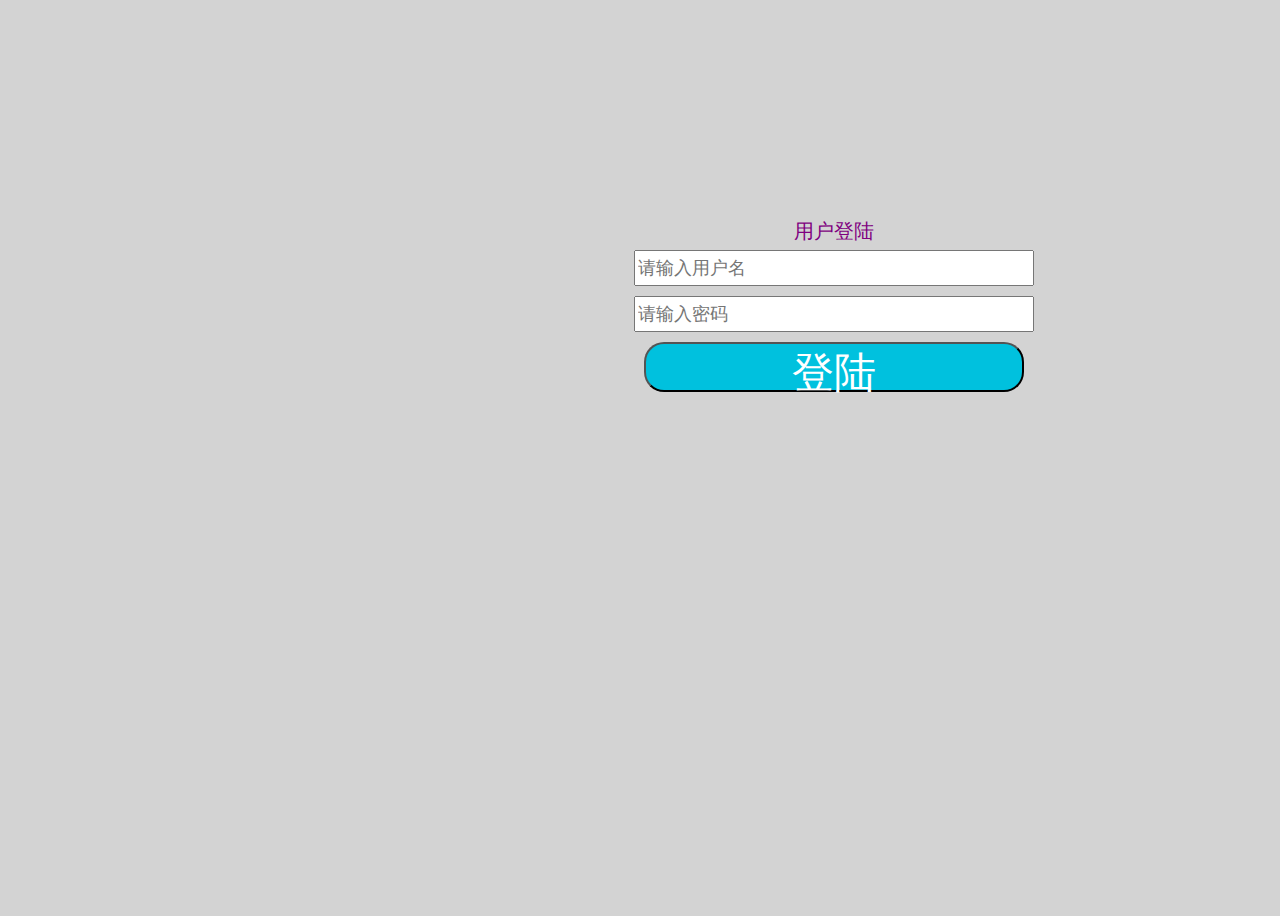
<file: web/src/main/resources/static/index.html>
<!DOCTYPE html>
<html>
<head>
    <meta charset="UTF-8">
    <title>登陆</title>
    <link rel="stylesheet" href="index.css">
    <script src="https://apps.bdimg.com/libs/jquery/2.1.4/jquery.min.js">
    </script>
    <script>
        const CONTENT_JSON = "application/json; charset=utf-8";

        function login() {
            var userName = document.getElementById("userName").value;
            var password = document.getElementById("password").value;
            var postData = {"userName": userName, "password": password};
            $.ajax({
                url: "/user/login",
                type: "post",
                contentType: CONTENT_JSON,
                data: JSON.stringify(postData),
                success: function (data) {
                    console.log(JSON.stringify(data));
                    if (data) {
                        window.alert("登陆成功");
                    } else {
                        window.alert("登陆失败");
                    }
                },
                error: function (data, textStatus, errorThrown) {
                    console.log(JSON.stringify(data));
                    console.log(JSON.stringify(textStatus));
                    console.log(JSON.stringify(errorThrown));
                    window.alert("登陆失败" + data);
                }
            });
        };

        function play() {
            console.log("开始播放");
        }

        function pause() {
            console.log("暂停");
        }
    </script>
</head>
<body>
<div id="loginForm">
    <div id="header"></div>
    <div id="loginTable">
        <div id="loginHeader">
            用户登陆
        </div>
        <div id="loginUser">
            <div>
                <input id="userName" placeholder="请输入用户名">
            </div>
        </div>
        <div>
            <input type="password" id="password" placeholder="请输入密码">
        </div>
        <div id="btn_ok">
            <button id="loginBut" onclick="login()">登陆</button>
        </div>
    </div>
</div>
</body>
</html>
</file>
<file: web/src/main/resources/static/index.css>
#loginForm {
    height: 900px;
    width: 80%;
    margin: 0 10%;
}

#header {
    height: 20%;
}

#loginTable {
    width: 400px;
    height: 300px;
    horiz-align: center;
    margin-top: 20px;
    margin-left: 500px;
}

#loginHeader {
    text-align: center;
    font-family: 微软雅黑;
    font-size: 20px;
    font-weight: normal;
    padding-top: 10px;
    color: purple;
}

#loginUser {
    padding-top: 5px;
}

#userName {
    font-size: 18px;
    width: 98%;
    height: 30px;
}

#password {
    margin-top: 10px;
    font-size: 18px;
    width: 98%;
    height: 30px;
}

#btn_ok {
    margin-top: 10px;
    text-align: center;
}

#loginBut {
    height: 50px;
    width: 95%;
    font-family: 华文隶书;
    font-size: 42px;
    color: white;
    text-align: justify-all;
    background-color: #00c1de;
    border-radius: 20px;
}

#box {
    margin: 100px;
    background-color: lightpink;
    border: #7b7b7b solid 5px;
    padding: 20px;
    width: 100px;
    height: 100px;
    font-size: 48px;
    color: white;
    border-radius: 10px;
    text-shadow: #e6e6e6;
}

body {
    background-color: lightgrey;
}

#soundBox {
    margin: 90px auto;
    width: 286px;
    height: 186px;
    background-size: cover;
}
</file>
